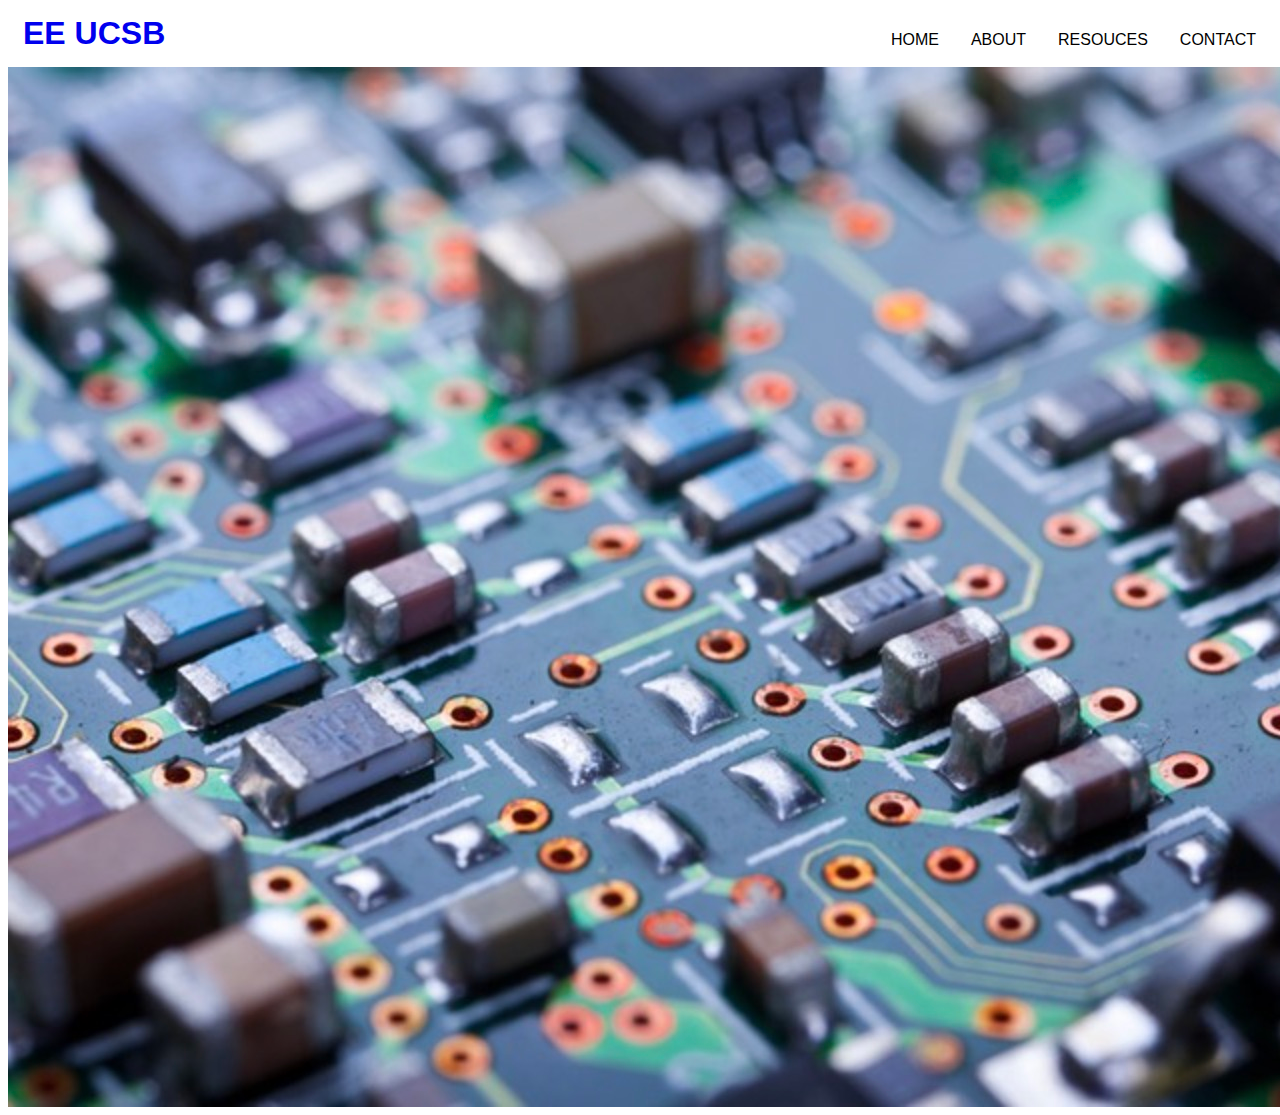
<file: index.html>
<!DOCTYPE html>

<html>
    <head>
        <title>EE UCSB</title>
        <link rel="stylesheet" href="Styling/style.css">
    </head>
    <body>
        <ul>
            <li><a href="Contact.html">CONTACT</a></li>
            <li class="dropdown">
                <a href="#" class="dropbtn">RESOUCES</a>
                <div class="dropdown-content">
                    <a href="Course Information.html">COURSE INFORMATION</a>
                    <a href="Photos.html">PHOTOS</a>
                    <a href="Examples.html">EXAMPLES</a>
                </div>
            </li>
            <li><a href="About.html">ABOUT</a></li>
            <li><a href="index.html">HOME</a></li>
            
        </ul>

        <h1><a href="index.html" style="text-decoration: none;">EE UCSB</a></h1>

        <img src="Media/PCB.jpg" alt="" class="center">

        <div style="clear:right;"></div>


    </body>
</html>
</file>
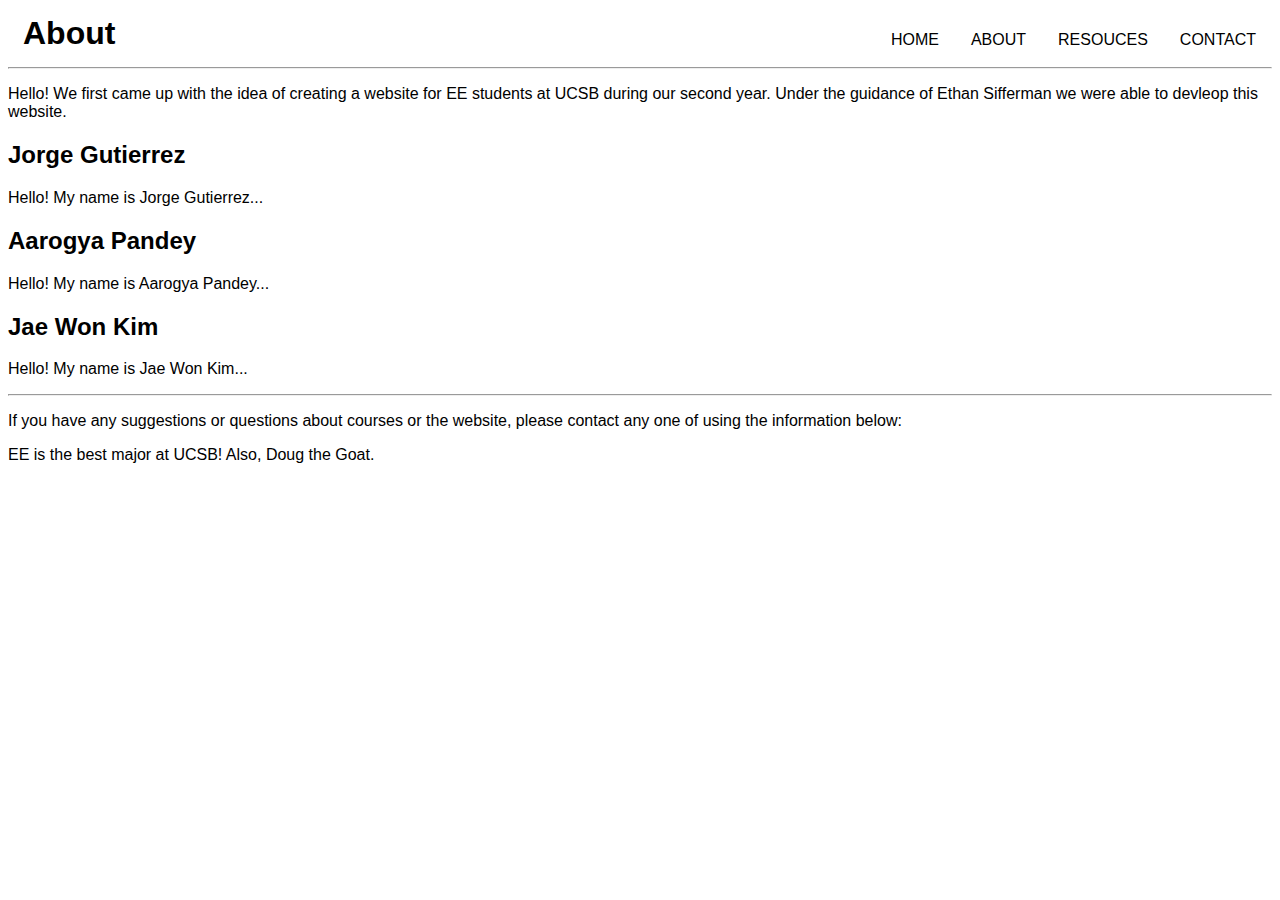
<file: About.html>
<!DOCTYPE html>
<html>
    <head>
        <link rel="stylesheet" href="Styling/style.css">
    </head>
    <body>
        <ul>
            <li><a href="Contact.html">CONTACT</a></li>
            <li class="dropdown">
                <a href="#" class="dropbtn">RESOUCES</a>
                <div class="dropdown-content">
                    <a href="Course Information.html">COURSE INFORMATION</a>
                    <a href="Photos.html">PHOTOS</a>
                    <a href="Examples.html">EXAMPLES</a>
                </div>
            </li>
            <li><a href="About.html">ABOUT</a></li>
            <li><a href="index.html">HOME</a></li>
            
        </ul>

        <h1>About</h1>
        
        <hr>
    

        <p>
            Hello! We first came up with the idea of creating a website for EE students at UCSB during our second year.
            Under the guidance of Ethan Sifferman we were able to devleop this website.
        </p>

        <h2>
            Jorge Gutierrez
        </h2>

        <p>
            Hello! My name is Jorge Gutierrez...
        </p>

        <h2>
            Aarogya Pandey
        </h2>

        <p>
            Hello! My name is Aarogya Pandey...
        </p>

        <h2>
            Jae Won Kim
        </h2>

        <p>
            Hello! My name is Jae Won Kim...
        </p>

        <hr>

        <p>
            If you have any suggestions or questions about courses or the website, please contact any one of using
            the information below:
        </p>

        <p>
            EE is the best major at UCSB! Also, Doug the Goat. 
        </p>
        
    </body>
</html>
</file>
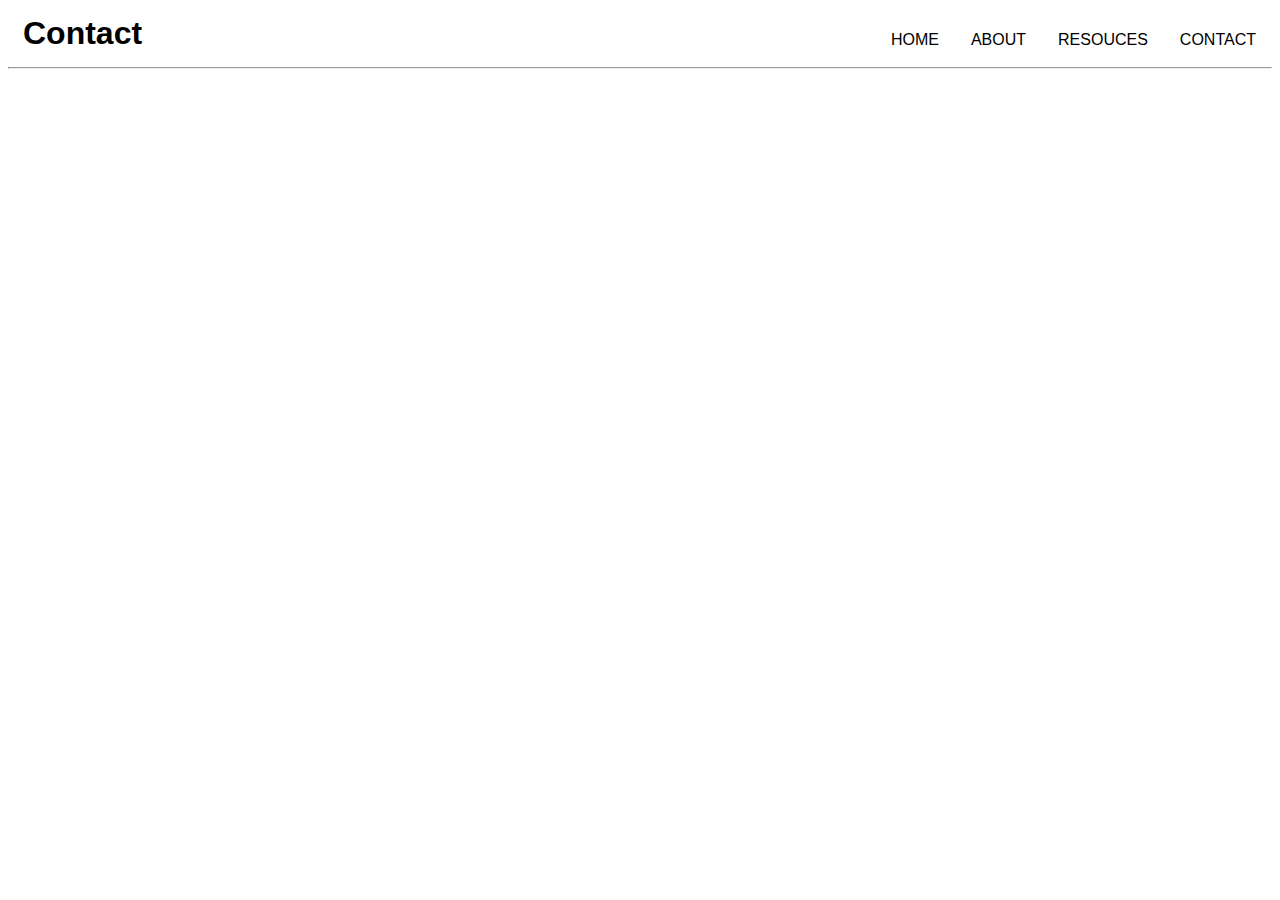
<file: Contact.html>
<!DOCTYPE html>
<html>
    <head>
        <link rel="stylesheet" href="Styling/style.css">
    </head>
    <body>
        <ul>
            <li><a href="Contact.html">CONTACT</a></li>
            <li class="dropdown">
                <a href="#" class="dropbtn">RESOUCES</a>
                <div class="dropdown-content">
                    <a href="Course Information.html">COURSE INFORMATION</a>
                    <a href="Photos.html">PHOTOS</a>
                    <a href="Examples.html">EXAMPLES</a>
                </div>
            </li>
            <li><a href="About.html">ABOUT</a></li>
            <li><a href="index.html">HOME</a></li>
            
        </ul>

        <h1>Contact</h1>
        
        <hr>
    
    </body>
</html>
</file>
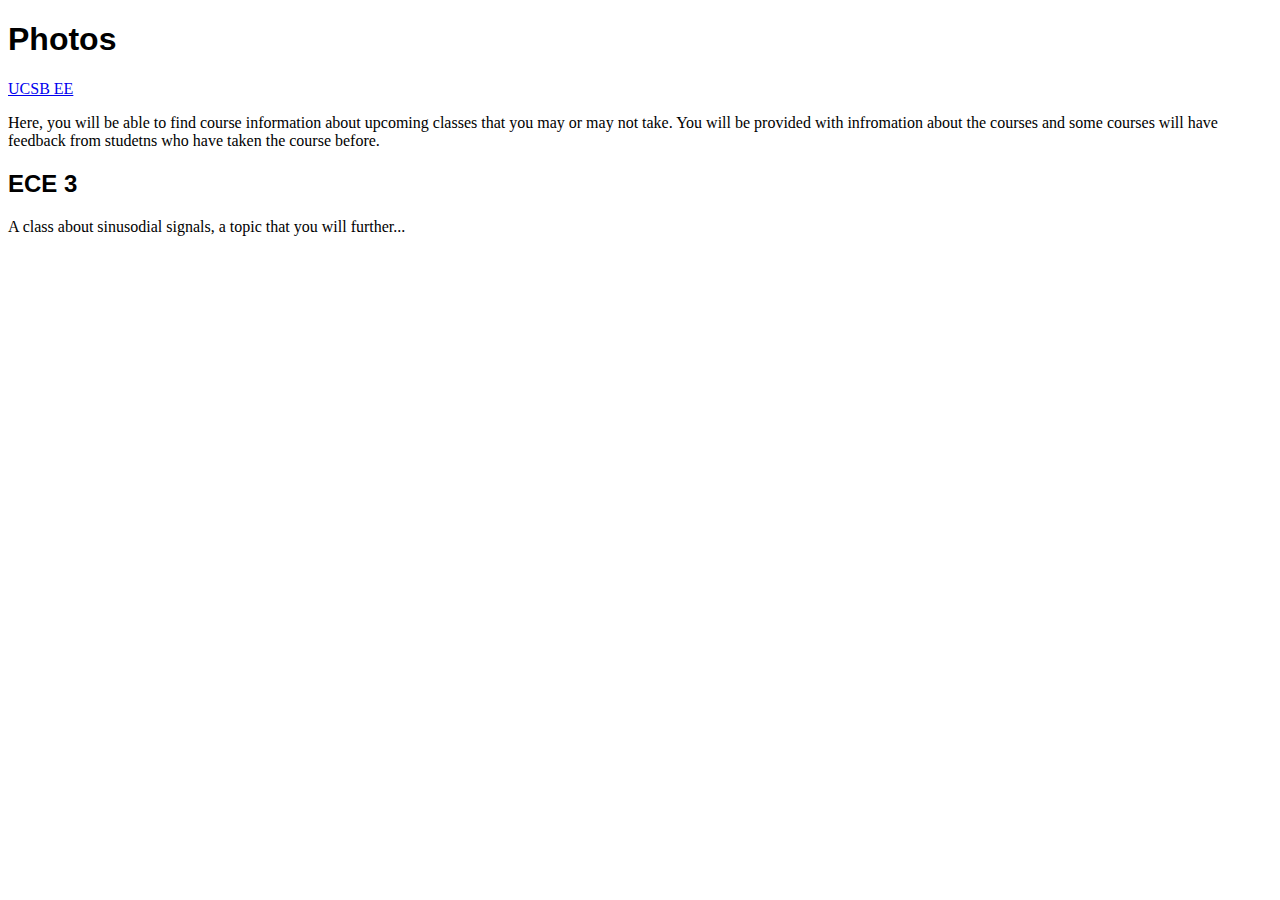
<file: Course Information.html>
<!DOCTYPE html>
<html>
    <head>
        <link rel="stylesheet" href="style.css">
    </head>
    <body>
        <h1>Photos</h1>

        <a href="index.html">UCSB EE</a>

        <p>
            Here, you will be able to find course information about upcoming classes that you may or may not take.
            You will be provided with infromation about the courses and some courses will have feedback from studetns
            who have taken the course before. 
        </p>

        <h2>ECE 3</h2>

        <p>
            A class about sinusodial signals, a topic that you will further...
        </p>

    </body>
</html>
</file>
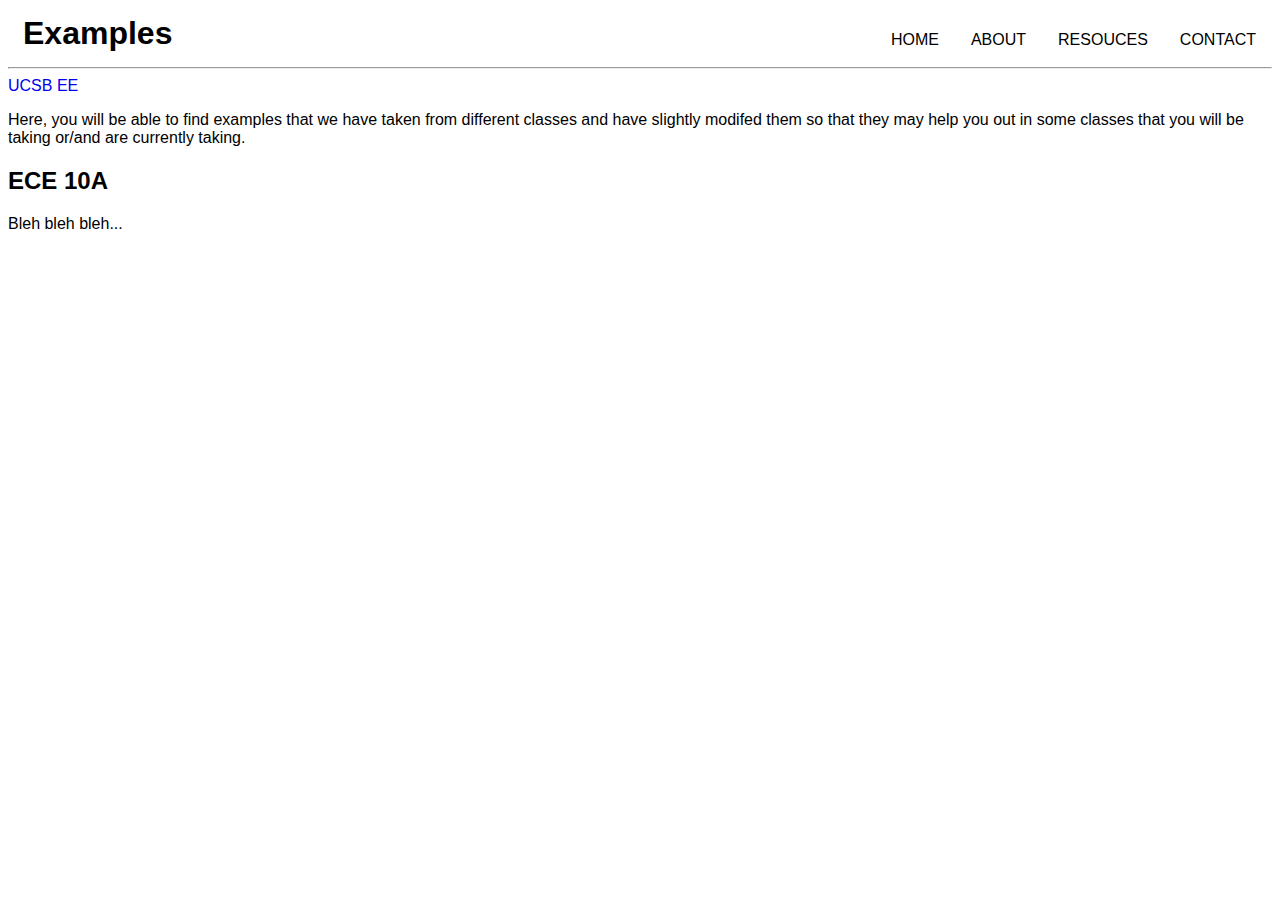
<file: Examples.html>
<!DOCTYPE html>
<html>
    <head>
        <link rel="stylesheet" href="Styling/style.css">
    </head>
    <body>
        <ul>
            <li><a href="Contact.html">CONTACT</a></li>
            <li class="dropdown">
                <a href="#" class="dropbtn">RESOUCES</a>
                <div class="dropdown-content">
                    <a href="Course Information.html">COURSE INFORMATION</a>
                    <a href="Photos.html">PHOTOS</a>
                    <a href="Examples.html">EXAMPLES</a>
                </div>
            </li>
            <li><a href="About.html">ABOUT</a></li>
            <li><a href="index.html">HOME</a></li>
            
        </ul>

        <h1>Examples</h1>
        
        <hr>
    

        <a href="index.html" style="text-decoration: none;">UCSB EE</a>

        <p>
            Here, you will be able to find examples that we have taken from different classes and have slightly modifed them
            so that they may help you out in some classes that you will be taking or/and are currently taking.
        </p>

        <h2>ECE 10A</h2>

        <p>
            Bleh bleh bleh...
        </p>

    </body>
</html>
</file>
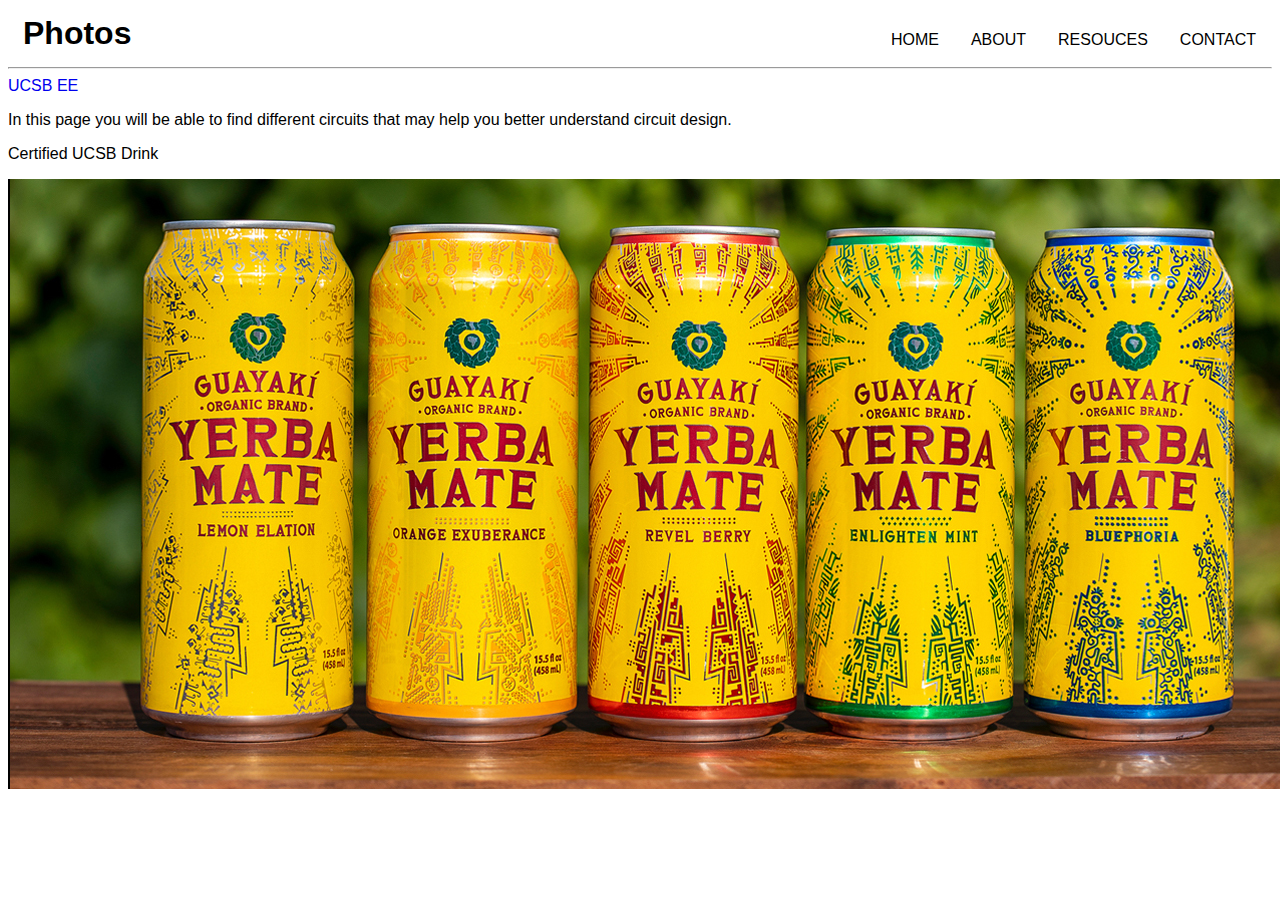
<file: Photos.html>
<!DOCTYPE html>
<html>
    <head>
        <link rel="stylesheet" href="Styling/style.css">
    </head>
    <body>
        <ul>
            <li><a href="Contact.html">CONTACT</a></li>
            <li class="dropdown">
                <a href="#" class="dropbtn">RESOUCES</a>
                <div class="dropdown-content">
                    <a href="Course Information.html">COURSE INFORMATION</a>
                    <a href="Photos.html">PHOTOS</a>
                    <a href="Examples.html">EXAMPLES</a>
                </div>
            </li>
            <li><a href="About.html">ABOUT</a></li>
            <li><a href="index.html">HOME</a></li>
            
        </ul>

        <h1>Photos</h1>
        
        <hr>
    

        <a href="index.html" style="text-decoration: none;">UCSB EE</a>

        <p>
            In this page you will be able to find different circuits that may help you better
            understand circuit design.
        </p>

        <p>Certified UCSB Drink</p>

        <img src="Media/Yerb.jpg" alt="" class="center">

    </body>
</html>
</file>
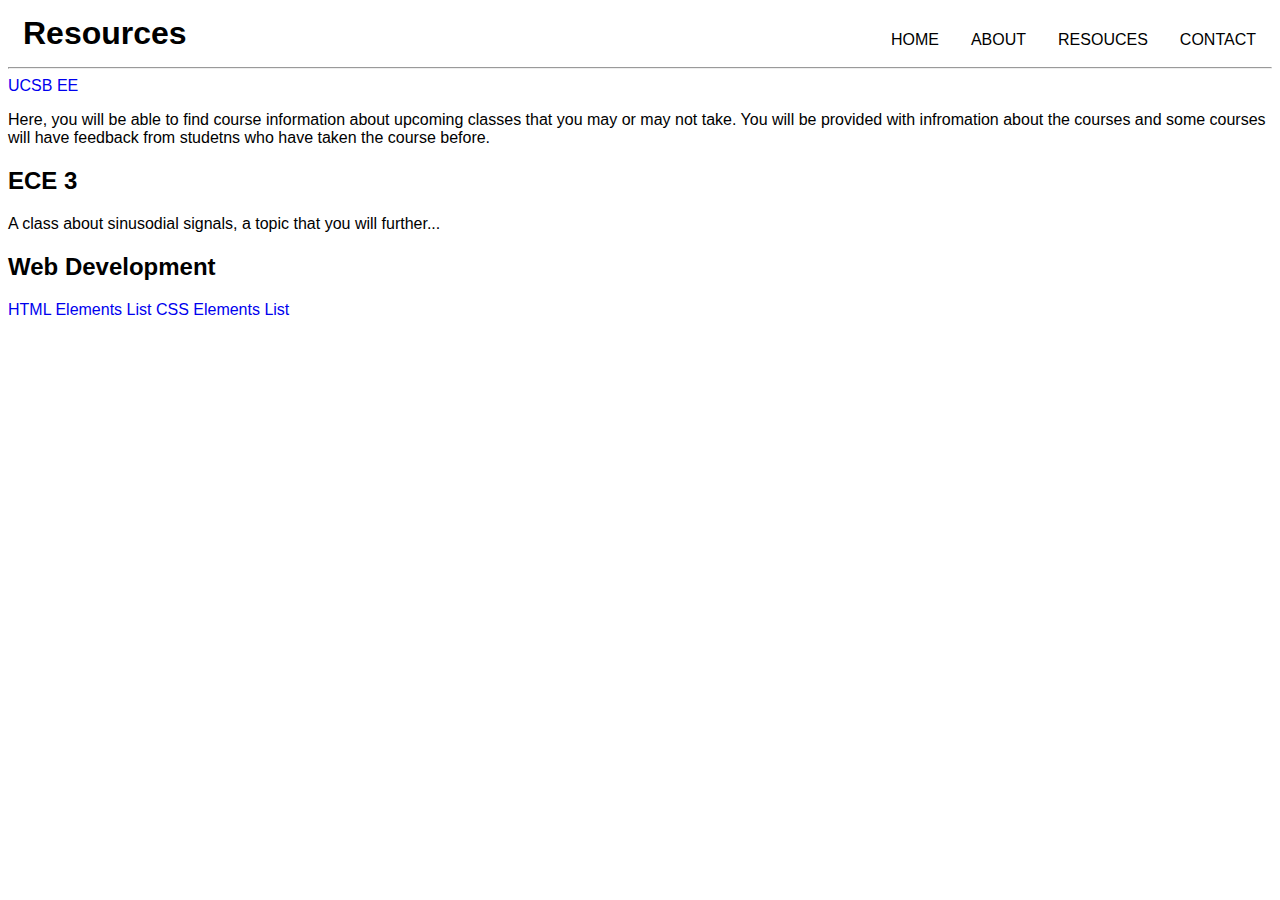
<file: Resources.html>
<!DOCTYPE html>
<html>
    <head>
        <link rel="stylesheet" href="Styling/style.css">
    </head>
    <body>
        <ul>
            <li><a href="Contact.html">CONTACT</a></li>
            <li class="dropdown">
                <a href="#" class="dropbtn">RESOUCES</a>
                <div class="dropdown-content">
                    <a href="Course Information.html">COURSE INFORMATION</a>
                    <a href="Photos.html">PHOTOS</a>
                    <a href="Examples.html">EXAMPLES</a>
                </div>
            </li>
            <li><a href="About.html">ABOUT</a></li>
            <li><a href="index.html">HOME</a></li>
            
        </ul>

        <h1>Resources</h1>
        
        <hr>

        <a href="index.html" style="text-decoration: none;">UCSB EE</a>

        <p>
            Here, you will be able to find course information about upcoming classes that you may or may not take.
            You will be provided with infromation about the courses and some courses will have feedback from studetns
            who have taken the course before. 
        </p>

        <h2>ECE 3</h2>

        <p>
            A class about sinusodial signals, a topic that you will further...
        </p>

        <h2>Web Development</h2>

        <a href="https://www.w3schools.com/tags/ref_byfunc.asp" style="text-decoration: none;" >HTML Elements List</a>
        <a href="https://www.w3schools.com/cssref/default.asp" style="text-decoration: none;" >CSS Elements List</a>

    </body>
</html>
</file>
<file: Styling/style.css>
body
{
    font-family: 'Raleway', sans-serif;
}

ul
{
    list-style-type: none;
    float: right;
    padding: 0px;
    overflow: hidden;

}

li
{
    float: right;
}

li a, .dropbtn
{
    display: inlineblock;
    color: black;
    text-align: center;
    padding: 14px 16px;
    text-decoration: none;
}

li a:hover, .dropdown:hover .dropbtn
{
    background: lightgray;
    opacity: 0.1;
}

li.dropdown
{
    display: inline-block;
}

.dropdown-content
{
    display: none;
    position: absolute;
    background: lightgray;
    opacity: 0.4;
    min-width: 160px;
    box-shadow: 0px 8px 16px 0px rgba(0,0,0,0.2)

}

.dropdown-content a
{
    color: black;
    padding: 12px 16px;
    text-decoration: none;
    display: block;
    text-align:left;
}

.dropdown-content a:hover
{
    background: black;

}

.dropdown:hover .dropdown-content
{
    display:block;
}


h1 
{

    margin: 15px;
    padding: 0px;
    overflow: hidden;
}

.center {
    display: block;
    margin-left: auto;
    margin-right: auto;
    color: black;

}
</file>
<file: style.css>
h1 {
    font-family: 'Raleway', sans-serif;

}

h2 {
    font-family: 'Raleway', sans-serif;

}

p {
    font-family: 'Lora', serif;
}

#UCSB-Pic { display: block;
    text-align: center;

    margin: auto;
}

.btn {
    
}
</file>
